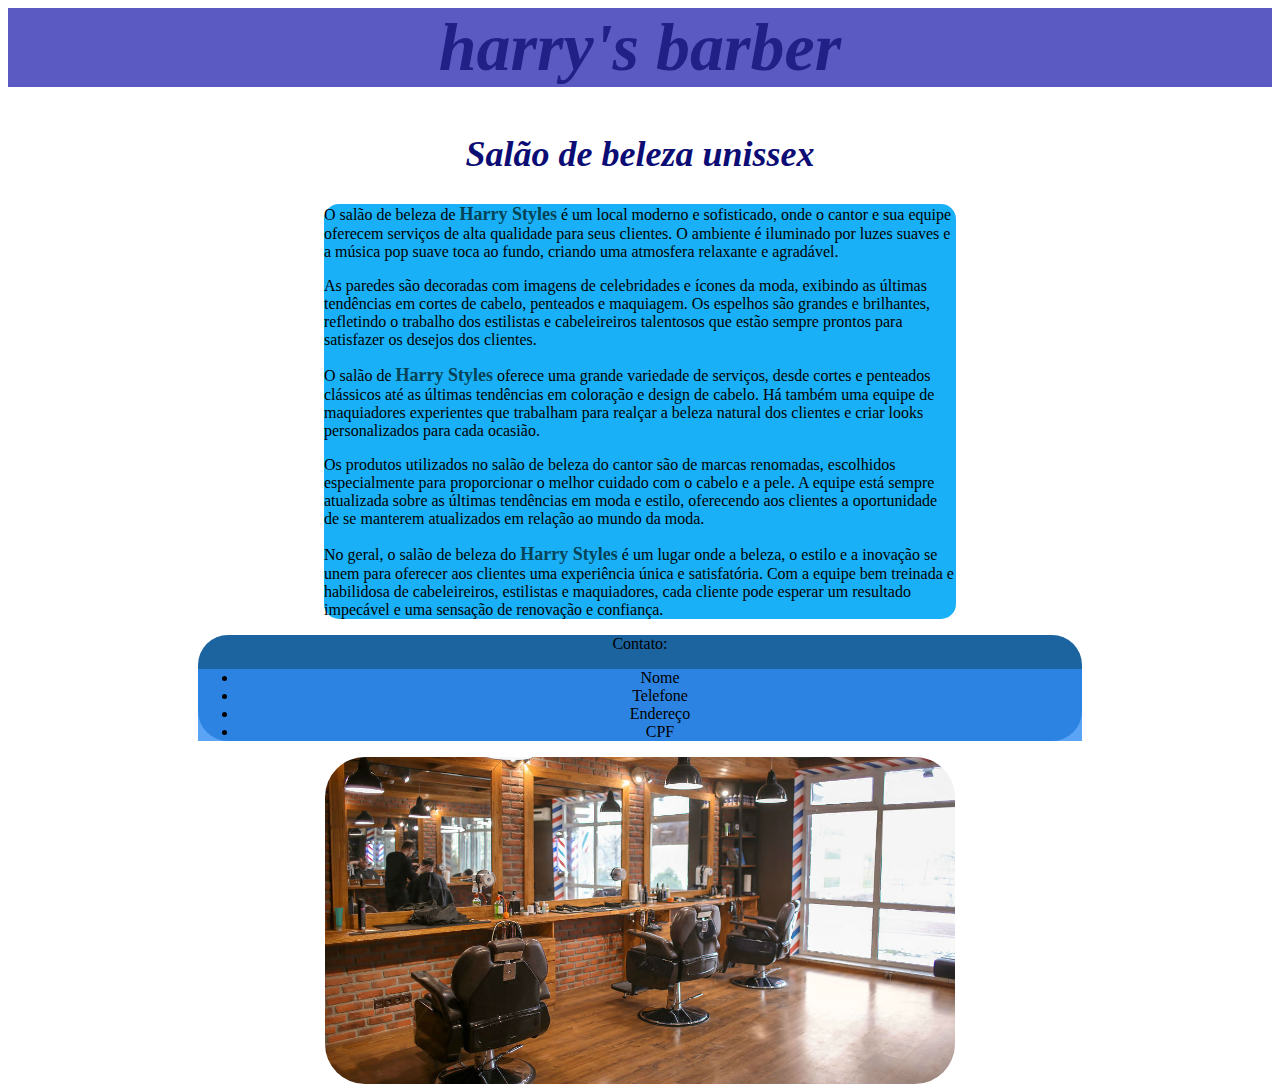
<file: index.html>
<head>
<title>Barbearia Harry</title>
  <link rel="stylesheet" href="style.css">
</head>

<body>
  <h1> harry's barber </h1>
    <h2> Salão de beleza unissex</h2>

    <div class="texto">
      O salão de beleza de <b>Harry Styles</b> é um local moderno e sofisticado, onde o cantor e sua equipe oferecem serviços de alta qualidade para seus clientes. O ambiente é iluminado por luzes suaves e a música pop suave toca ao fundo, criando uma atmosfera relaxante e agradável.<p></p>

      As paredes são decoradas com imagens de celebridades e ícones da moda, exibindo as últimas tendências em cortes de cabelo, penteados e maquiagem. Os espelhos são grandes e brilhantes, refletindo o trabalho dos estilistas e cabeleireiros talentosos que estão sempre prontos para satisfazer os desejos dos clientes.<p></p>

      O salão de <b>Harry Styles</b> oferece uma grande variedade de serviços, desde cortes e penteados clássicos até as últimas tendências em coloração e design de cabelo. Há também uma equipe de maquiadores experientes que trabalham para realçar a beleza natural dos clientes e criar looks personalizados para cada ocasião.<p></p>

      Os produtos utilizados no salão de beleza do cantor são de marcas renomadas, escolhidos especialmente para proporcionar o melhor cuidado com o cabelo e a pele. A equipe está sempre atualizada sobre as últimas tendências em moda e estilo, oferecendo aos clientes a oportunidade de se manterem atualizados em relação ao mundo da moda.<p></p>

      No geral, o salão de beleza do <b>Harry Styles</b> é um lugar onde a beleza, o estilo e a inovação se unem para oferecer aos clientes uma experiência única e satisfatória. Com a equipe bem treinada e habilidosa de cabeleireiros, estilistas e maquiadores, cada cliente pode esperar um resultado impecável e uma sensação de renovação e confiança.</p>
    </div>

<div class= "contato">
  <p>Contato:</p>
  <ul>
        <li>Nome</li>
        <li>Telefone</li>
        <li>Endereço</li>
        <li>CPF</li>


  </ul>
</div>
<img class="imagem" src="barbeariacaju2.jpg">

  </body>
</file>
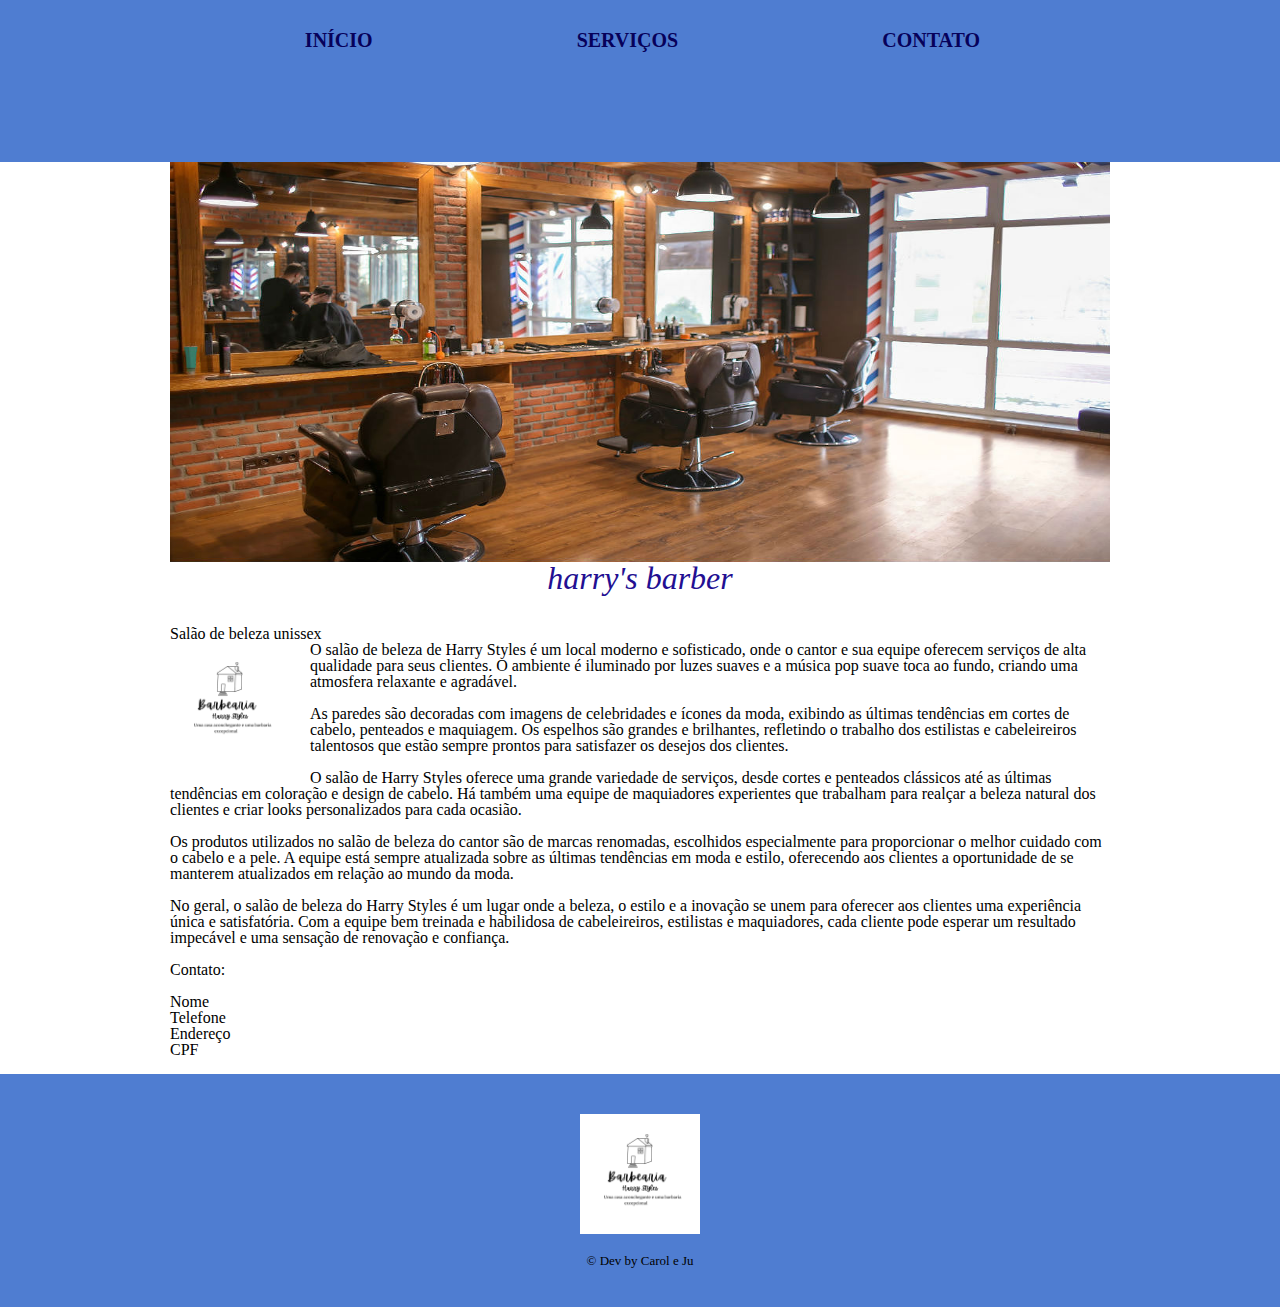
<file: barbearia-main/index.html>
<head>
<title>Barbearia Harry</title>
<link rel="stylesheet" href="reset.css">
<link rel="stylesheet" href="style.css">
</head>

<body>
  <header>
    <div class="caixa">
       <h1><img class="logotipo" src="Inserir um título.png" alt="Logo da barbearia"></h1> 
       <nav>
       <ul>
            <li><a href="index.html">INÍCIO</a></li>
            <li><a href="servicos.html">SERVIÇOS</a></li>
            <li><a href="contatos.html">CONTATO</a></li>
       </ul>
 </nav>    
    </div>   
</header>
<main>
  
  

    <img class="imagem" src="barbeariacaju2.jpg">
   

    <div class="texto">
      <h1 class="titulo-principal">harry's barber</h1>
      <h2> Salão de beleza unissex</h2>
      <img src="Inserir um título.png" class="imagem-principal">
      O salão de beleza de <b>Harry Styles</b> é um local moderno e sofisticado, onde o cantor e sua equipe oferecem serviços de alta qualidade para seus clientes. O ambiente é iluminado por luzes suaves e a música pop suave toca ao fundo, criando uma atmosfera relaxante e agradável.<p></p>

      As paredes são decoradas com imagens de celebridades e ícones da moda, exibindo as últimas tendências em cortes de cabelo, penteados e maquiagem. Os espelhos são grandes e brilhantes, refletindo o trabalho dos estilistas e cabeleireiros talentosos que estão sempre prontos para satisfazer os desejos dos clientes.<p></p>

      O salão de <b>Harry Styles</b> oferece uma grande variedade de serviços, desde cortes e penteados clássicos até as últimas tendências em coloração e design de cabelo. Há também uma equipe de maquiadores experientes que trabalham para realçar a beleza natural dos clientes e criar looks personalizados para cada ocasião.<p></p>

      Os produtos utilizados no salão de beleza do cantor são de marcas renomadas, escolhidos especialmente para proporcionar o melhor cuidado com o cabelo e a pele. A equipe está sempre atualizada sobre as últimas tendências em moda e estilo, oferecendo aos clientes a oportunidade de se manterem atualizados em relação ao mundo da moda.<p></p>

      No geral, o salão de beleza do <b>Harry Styles</b> é um lugar onde a beleza, o estilo e a inovação se unem para oferecer aos clientes uma experiência única e satisfatória. Com a equipe bem treinada e habilidosa de cabeleireiros, estilistas e maquiadores, cada cliente pode esperar um resultado impecável e uma sensação de renovação e confiança.</p>
    </div>

<div class= "contato">
  <p>Contato:</p>
  <ul>
        <li>Nome</li>
        <li>Telefone</li>
        <li>Endereço</li>
        <li>CPF</li>


  </ul>
</div>
</main>



<footer>
  <img src="Inserir um título.png">
  <p class="copyright">&copy; Dev by Carol e Ju</p>
</footer>
  </body>
</file>
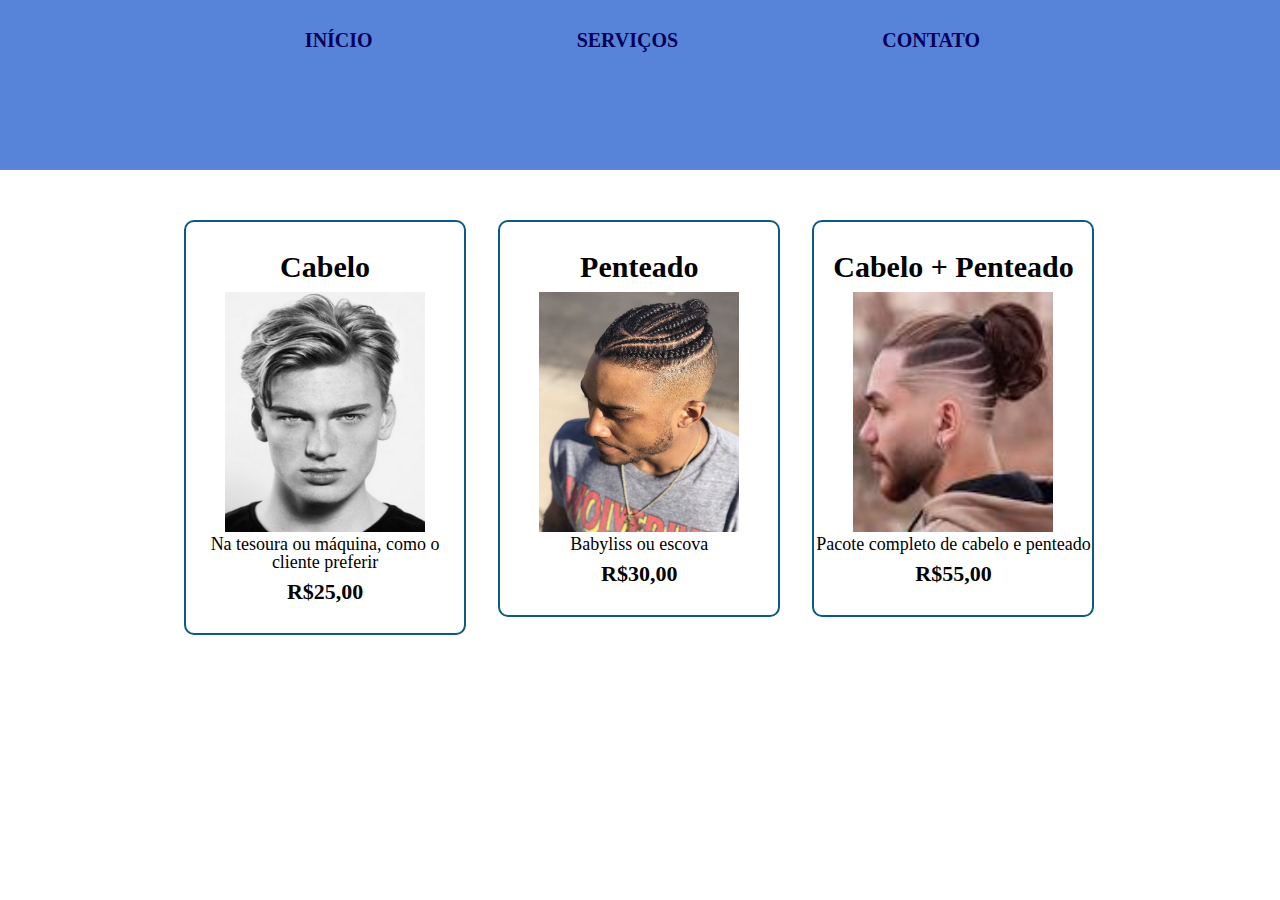
<file: servicos.html>
<!DOCTYPE html>
<html>
    <head>
        <meta charset="UTF-8">
        <link rel="stylesheet" href="reset.css">
        <link rel="stylesheet" href="servicos.css">
    </head> 

    <body>
        <header>
            <div class="caixa">
               <h1><img class="logotipo" src="Inserir um título.png"></h1>
               <nav>
               <ul>
                    <li><a href="index.html">INÍCIO</a></li>
                    <li><a href="servicos.html">SERVIÇOS</a></li>
                    <li><a href="contato.html">CONTATO</a></li>
               </ul>
         </nav>    
            </div>   
        </header>
        <main>
            <ul class="servicos">
                <li>
                    <h2>Cabelo</h2>
                    <img class="imagem" src="cabelo.png">
                    <p class="produtos-descricao">Na tesoura ou máquina, como o cliente preferir</p>
                    <p class="preco">R$25,00</p>
                </li>
                <li>
                    <h2>Penteado</h2> 
                    <img class="imagem" src="cabelo penteado.png">
                    <p class="produtos-descricao">Babyliss ou escova</p>
                    <p class="preco">R$30,00</p>
                </li>
                <li>
                    <h2>Cabelo + Penteado</h2>
                    <img class="imagem" src="cabelo + penteado.png">
                    <p class="produtos-descricao">Pacote completo de cabelo e penteado</p>
                    <p class="preco">R$55,00</p>
                </li>
            </ul>
        </main>
    </body>
</html>
</file>
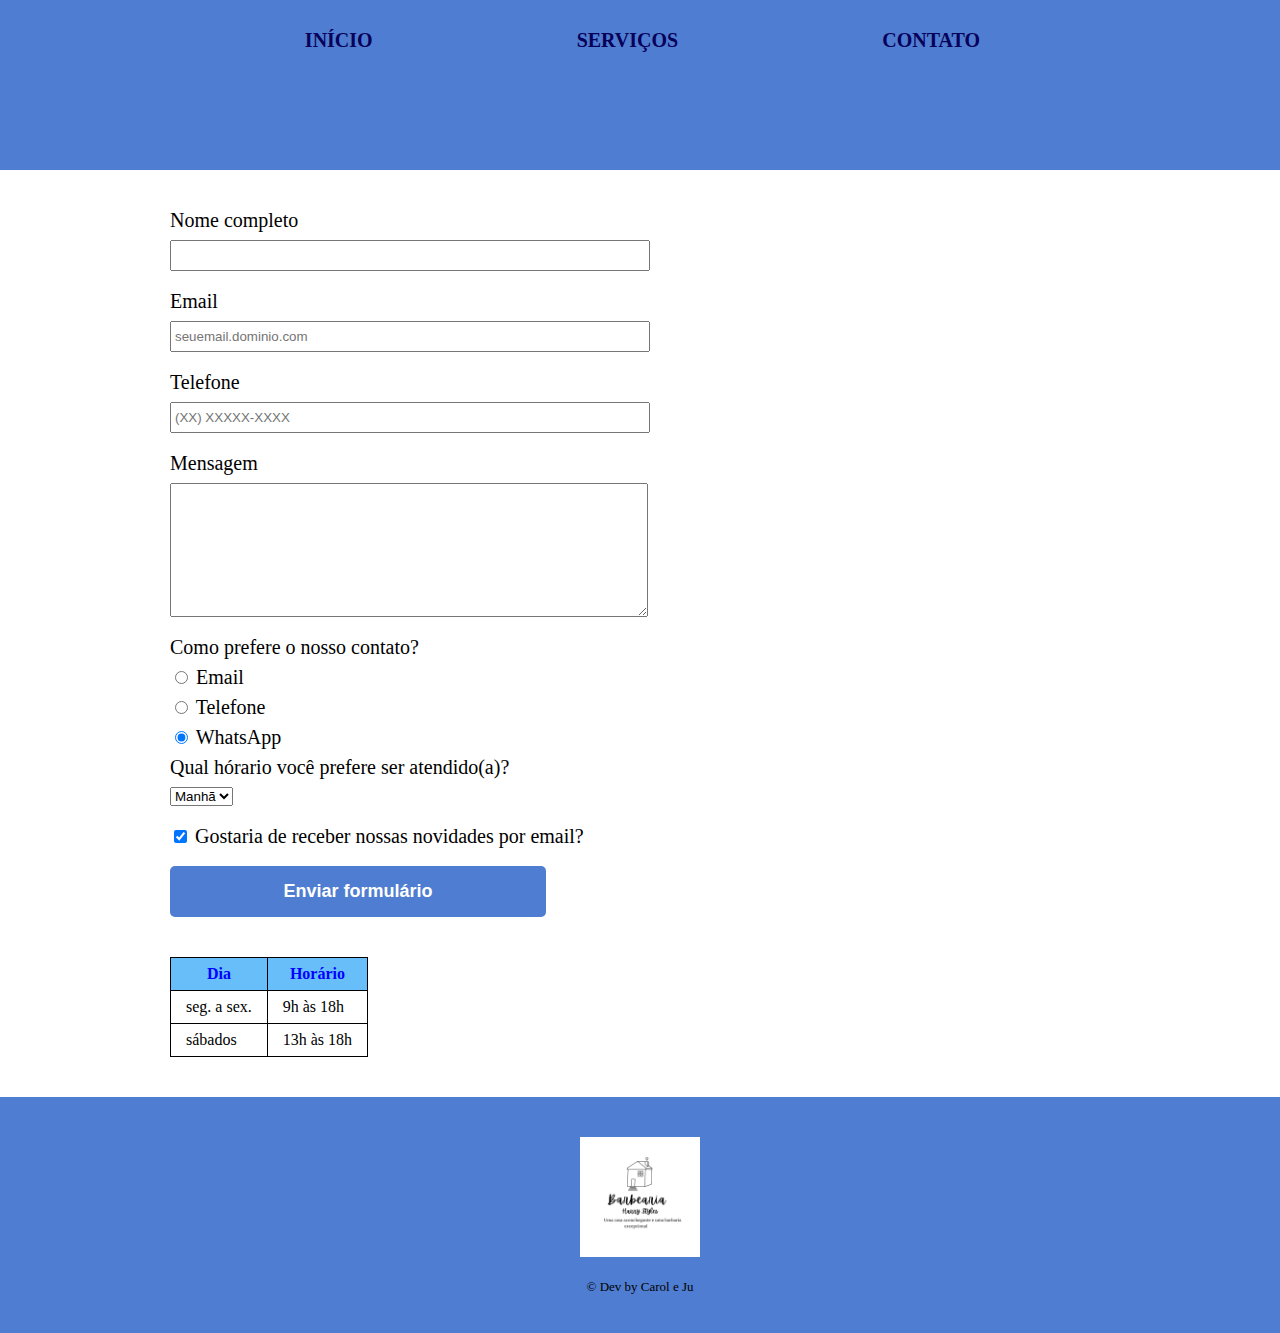
<file: barbearia-main/contatos.html>
<!DOCTYPE html>
<html>
    <head>
        <link rel="stylesheet" href="reset.css">
        <link rel="stylesheet" href="style.css">
    </head>
    
    <body>
        <header>
            <div class="caixa">
               <h1><img class="logotipo" src="Inserir um título.png" alt="Logo da barbearia"></h1> 
               <nav>
               <ul>
                    <li><a href="index.html">INÍCIO</a></li>
                    <li><a href="servicos.html">SERVIÇOS</a></li>
                    <li><a href="contatos.html">CONTATO</a></li>
               </ul>
         </nav>    
            </div>   
        </header>
        <main>
            <form>
                <label for="nome">Nome completo</label>
                <input type="text" id="nome" class="input-padrao">

                <label for="email">Email</label>
                <input type="email" id="email" class="input-padrao" required placeholder="seuemail.dominio.com">

                <label for="telefone">Telefone</label>
                <input type="tel" id="telefone" class="input-padrao" required placeholder="(XX) XXXXX-XXXX">

                <label for="mensagem">Mensagem</label>
                <textarea cols="63" rows="8" id="mensagem" class="input-padrao"></textarea>

                <div>
                    <p>Como prefere o nosso contato?</p>
                    <label for="radio-email">
                        <input type="radio" name="contato" value="email" id="radio-email">
                        Email
                    </label>

                    <label for="radio-telefone">
                        <input type="radio" name="contato" value="telefone" id="radio-telefone">
                        Telefone
                    </label>

                    <label for="radio-whatspp">
                        <input type="radio" name="contato" value="whatsapp" id="radio-whatsapp" checked>
                        WhatsApp
                    </label>
                </div>
                <div>
                    <p>Qual hórario você prefere ser atendido(a)?</p>
                    <select>
                        <option>Manhã</option>
                        <option>Tarde</option>
                        <option>Noite</opition>
                    </select>
                </div>
                <label class="checkbox">
                    <input type="checkbox" checked>
                    Gostaria de receber nossas novidades por email?
                </label>
                <input type="submit" value="Enviar formulário" class="enviar">
            </form>
            <table>
                <thead>
                    <tr>
                        <th>Dia</th>
                        <th>Horário</th>
                    </tr>
                </thead>
                <tbody>
                    <tr>
                        <td>seg. a sex.</td>
                        <td>9h às 18h</td> 
                    </tr>
                    <tr>
                        <td>sábados</td>
                        <td>13h às 18h</td>
                    </tr>
                </tbody>
            </table>
        </main>
        <footer>
            <img src="Inserir um título.png">
            <p class="copyright">&copy; Dev by Carol e Ju</p>
        </footer>
    </body>
</html>
</file>
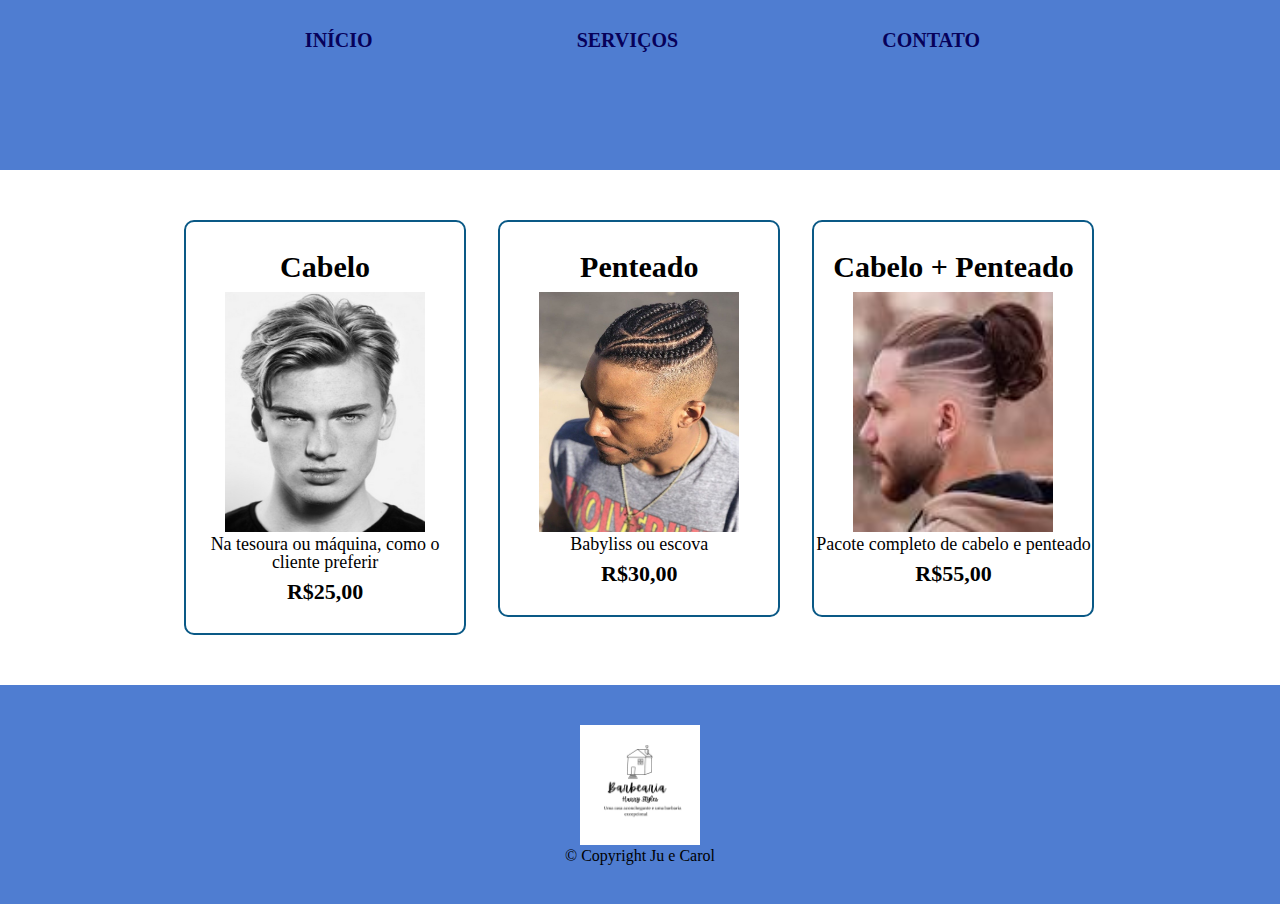
<file: barbearia-main/servicos.html>
<!DOCTYPE html>
<html>
    <head>
        <meta charset="UTF-8">
        <link rel="stylesheet" href="reset.css">
        <link rel="stylesheet" href="style.css">
    </head> 

    <body>
        <header>
            <div class="caixa">
               <h1><img class="logotipo" src="Inserir um título.png"></h1>
               <nav>
               <ul>
                    <li><a href="index.html">INÍCIO</a></li>
                    <li><a href="servicos.html">SERVIÇOS</a></li>
                    <li><a href="contatos.html">CONTATO</a></li>
               </ul>
         </nav>    
            </div>   
        </header>
        <main>
            <ul class="servicos">
                <li>
                    <h2>Cabelo</h2>
                    <img class="imagem" src="cabelo.png">
                    <p class="produtos-descricao">Na tesoura ou máquina, como o cliente preferir</p>
                    <p class="preco">R$25,00</p>
                </li>
                <li>
                    <h2>Penteado</h2> 
                    <img class="imagem" src="cabelo penteado.png">
                    <p class="produtos-descricao">Babyliss ou escova</p>
                    <p class="preco">R$30,00</p>
                </li>
                <li>
                    <h2>Cabelo + Penteado</h2>
                    <img class="imagem" src="cabelo + penteado.png">
                    <p class="produtos-descricao">Pacote completo de cabelo e penteado</p>
                    <p class="preco">R$55,00</p>
                </li>
            </ul>
        </main>
        <footer>
        <img src="Inserir um título.png">
        <p class="Copyright">&copy; Copyright Ju e Carol</p>
        </footer>
    </body>
</html>
</file>
<file: style.css>
h1 {
    text-align: center;
    color:rgb(32, 32, 134);
    font-size: 68px;
    font-style: italic;
    background-color: rgb(90, 90, 194);
    
}

h2{
    text-align: center;
    color:rgb(12, 12, 117);
    font-size: 36px;
    font-style: italic;
}

b {
    color:rgb(6, 67, 85);
    font-size: 18px;
}

.imagem{

    display: block;
    margin-left: auto;
    margin-right: auto;
    width: 630px;
    border-color: blue;
    border-radius: 40px;
    border-style:initial;
    

}

ul{
    background-color: rgba(49, 139, 241, 0.795);
}

.contato {
    background-color: rgb(28, 100, 160);
    width: 70%;
    border-radius: 30px;
    margin:auto;
    text-align: center;
    

}


.texto{
    background-color: rgb(25, 176, 247);
    width: 50%;
    border-radius: 15px;
    margin:auto;


}
</file>
<file: barbearia-main/style.css>
h1 {
   
    color:rgb(35, 15, 146);
    font-size: 50px;
    font-style: italic;
}

header { 
    background-color: rgba(73, 120, 207, 0.966);
}

    nav li {
        display: inline;
        margin-right:200px;
    }

    nav a:hover{
        color:rgb(38, 71, 218);
        text-decoration: underline;
    }

    nav a {
        text-transform: uppercase;
        color:rgb(7, 1, 90);
        font-weight: bold;
        font-size: 20px;
        text-decoration: none;
    }
    nav{
        position: absolute;
        margin-top: 20px;
        top: 10px;
        right: 0px;
    }

    .caixa{
        position: relative;
        width: 1080px;
        margin: 0 auto;


    }

    .logotipo{
        width: 15%;
        position: relative;
        right: 400px;
    }

    .servicos{
        width: 940px;
        margin: auto;
        padding: 50px 0;
    }

    .servicos li{
        display: inline-block;
        text-align: center;
        width:30%;
        vertical-align: top;
        margin: 0 1.5%;
        padding: 30px 0px;
        box-sizing: border-box;
        border: 2px solid rgb(10, 89, 134);
        border-radius: 10px;

    }

    .servicos li:hover{
        border-color: rgb(29, 143, 219);
    }

    .servicos li:hover h2{
        font-size: 34px;
        color: rgb(36, 141, 211);
    }

    .servicos li:active{
        border-color: rgb(17, 112, 189);
        border-width: 4px;
    }

    .servicos img{
        width: 200px;
        height: 240px;
    }

    .servicos h2{
        font-size: 30px;
        font-weight: bold;
        padding-bottom: 10px;
    }

    .produtos-descricao{
        font-size: 18px;
    }

    .preco{
        font-size: 22px;
        font-weight: bold;
        margin-top: 10px;
    }

footer{
    text-align: center;
    background-color: rgb(73, 120, 207, 0.966);
    padding: 40px;
}
    
footer img {
    width: 10%;
}

.copyright{
    font-size: 13px;
    margin: 20px 0 0;
}

main{
    width: 940px;
    margin: 0 auto;

}

form{
    margin:40px 0;
}

form label, form p {
    display: block;
    font-size: 20px;
    margin: 0 0 10px;
}

.input-padrao{
    display: block;
    margin: 0 0 20px;
    padding: 6px 03px;
    width: 50%;
}

.checkbox{
    margin: 20px 0;
}

.enviar{
    width: 40%;
    padding: 15px;
    background: rgb(73, 120, 207, 0.966);
    color: white;
    font-weight: bold;
    font-size: 18px;
    border: none;
    border-radius: 5px;
    transition: 1s all;
    cursor: pointer; 
}

.enviar:hover {
    background:rgb(103, 190, 248);
    transform: scale(1.1);
}

table{
    margin: 20px 0 40px;
}

thead{
    background: rgb(103, 190, 248);
    color:blue;
    font-weight: bold;
}

td, th{
    border: 1px solid black;
    padding: 8px 15px;

}

/*css da página inicial*/

.imagem{
    width: 100%;
    height: 400px;
}

.titulo-principal{
    text-align: center;
    font-size: 2em;
    margin: 0 0 1em;
    clear: left;

}

.texto, .contato{
    margin: 0 0 1em;
}

.texto p, .contato p{
    margin: 0 0 1em;
}

.imagem-principal{
    width: 120px;
    float: left;
    margin: 0 20px 20px 0;
}
</file>
<file: servicos.css>
h1 {
   
    color:rgb(35, 15, 146);
    font-size: 50px;
    font-style: italic;
}

header { 
    background-color: rgba(81, 128, 216, 0.966);
}

    nav li {
        display: inline;
        margin-right:200px;
    }

    nav a:hover{
        color:rgb(38, 71, 218);
        text-decoration: underline;
    }

    nav a {
        text-transform: uppercase;
        color:rgb(7, 1, 90);
        font-weight: bold;
        font-size: 20px;
        text-decoration: none;
    }
    nav{
        position: absolute;
        margin-top: 20px;
        top: 10px;
        right: 0px;
    }

    .caixa{
        position: relative;
        width: 1080px;
        margin: 0 auto;


    }

    .logotipo{
        width: 15%;
        position: relative;
        right: 400px;
    }

    .servicos{
        width: 940px;
        margin: auto;
        padding: 50px 0;
    }

    .servicos li{
        display: inline-block;
        text-align: center;
        width:30%;
        vertical-align: top;
        margin: 0 1.5%;
        padding: 30px 0px;
        box-sizing: border-box;
        border: 2px solid rgb(10, 89, 134);
        border-radius: 10px;

    }

    .servicos li:hover{
        border-color: rgb(29, 143, 219);
    }

    .servicos li:hover h2{
        font-size: 34px;
        color: rgb(36, 141, 211);
    }

    .servicos li:active{
        border-color: rgb(17, 112, 189);
        border-width: 4px;
    }

    .servicos img{
        width: 200px;
        height: 240px;
    }

    .servicos h2{
        font-size: 30px;
        font-weight: bold;
        padding-bottom: 10px;
    }

    .produtos-descricao{
        font-size: 18px;
    }

    .preco{
        font-size: 22px;
        font-weight: bold;
        margin-top: 10px;
    }
</file>
